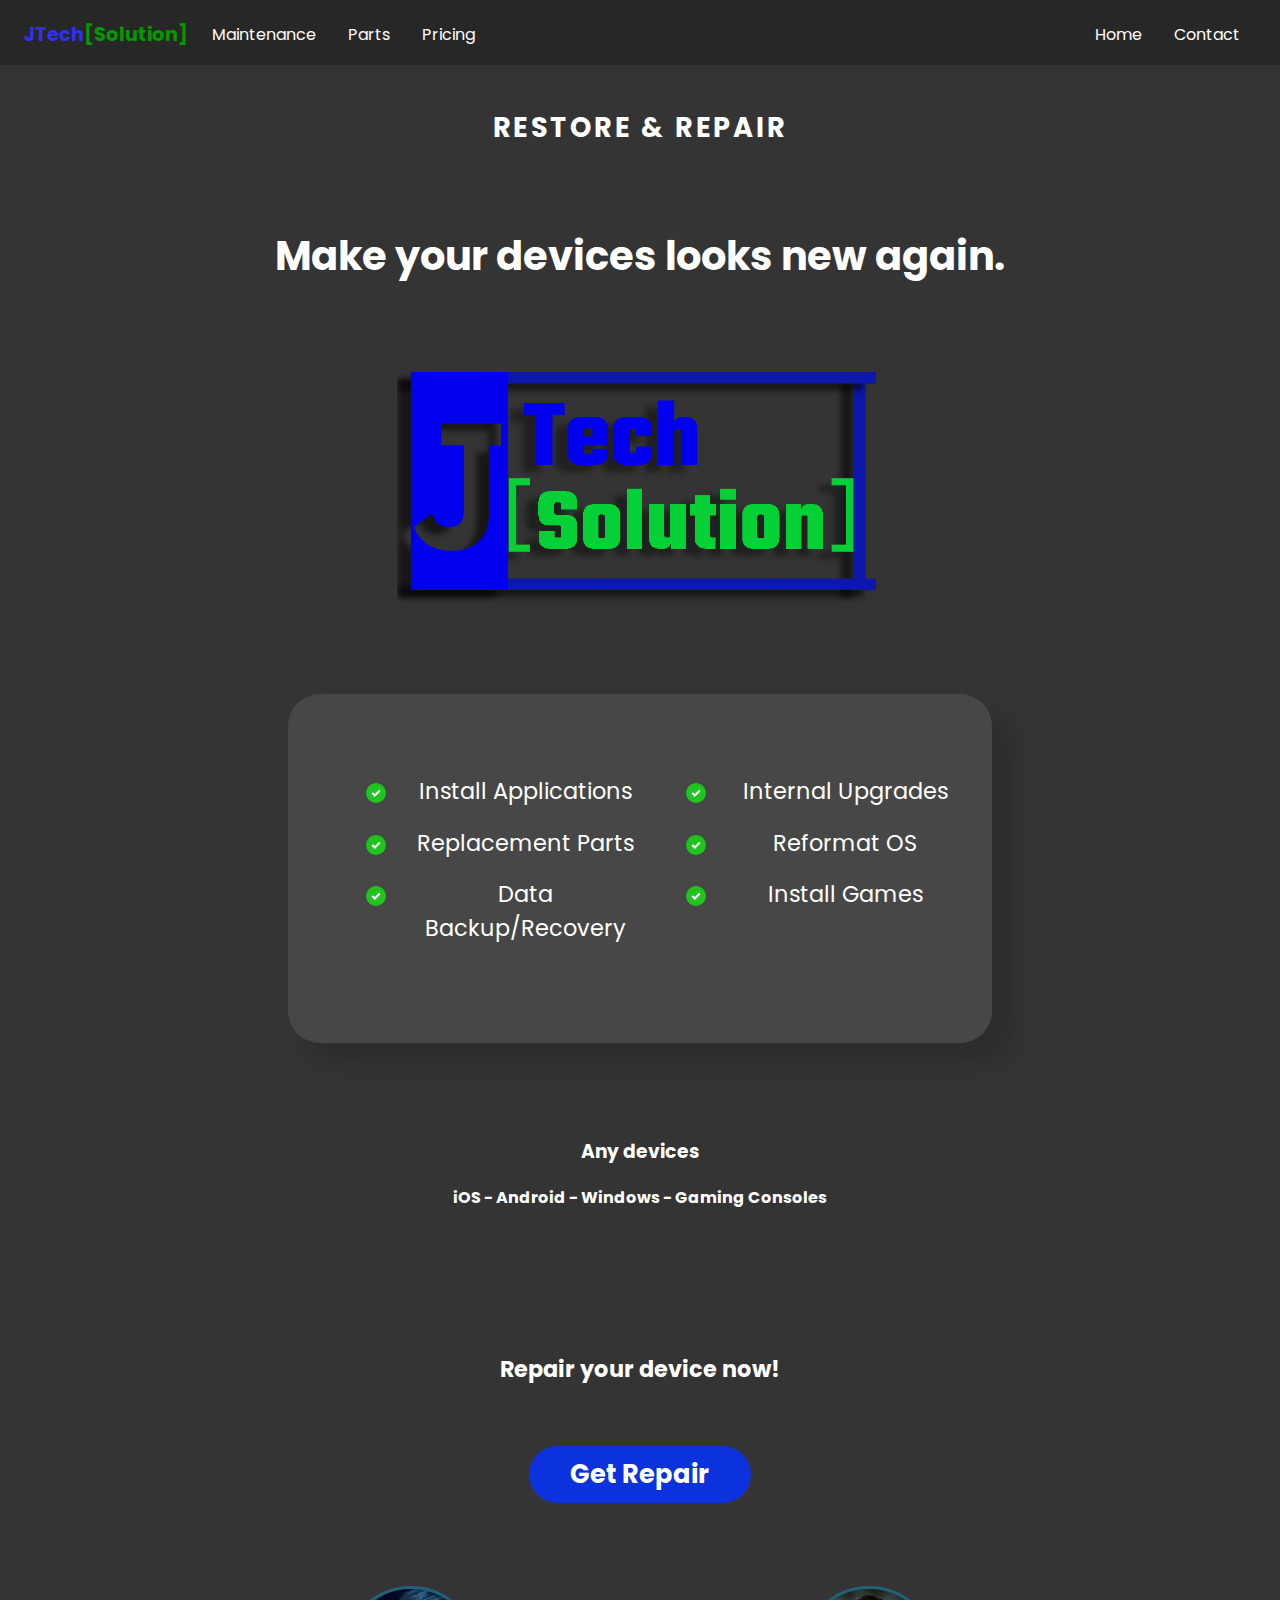
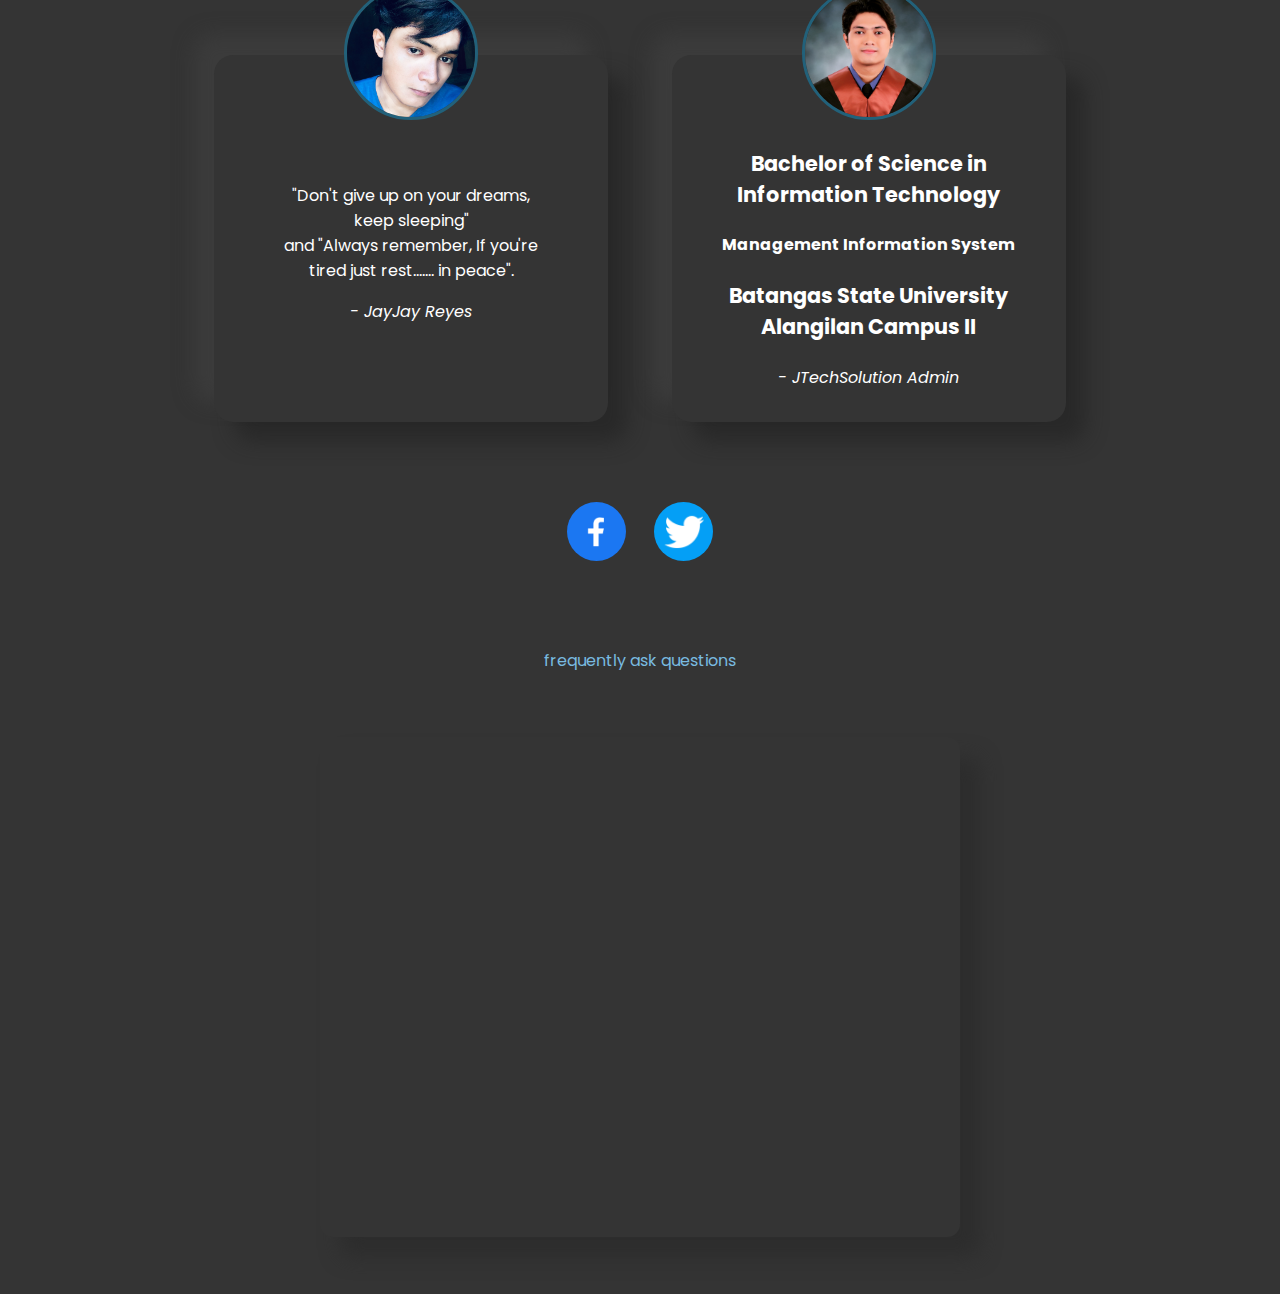
<file: index.html>
<!DOCTYPE html>
<html lang="en">
    <head>
        <meta charset="UTF-8">
        <meta http-equiv="X-UA-Compatible" content="IE=edge">
        <meta name="viewport" content="width=device-width, initial-scale=1.0">
        <title>JTechSolution</title>
        <link rel="stylesheet" href="styles/style.css">
        
    </head>
    <body>
        <div class="navbar">
            <div class="container">
                <a href="#" class="logo">JTech<span>[Solution]</span></a>

                <img id="mobile-cta" class="mobile-menu" src="images/menu.svg" alt="mobilenav">

                <nav>

                    <img id="mobile-exit" class="mobile-menu-exit" src="images/exit.svg" alt="exit">

                    <ul class="primary-nav">
                        <li class="current"><a href="#">Maintenance</a></li>
                        <li><a href="#">Parts</a></li>
                        <li><a href="#">Pricing</a></li>
                    </ul>

                    <ul class="secondary-nav">
                        <li class="current"><a href="#">Home</a></li>
                        <li><a href="#">Contact</a></li>   
                    </ul>
                    
                </nav>
            </div>
        </div>

        <section class="hero">
            <div class="container">
                <div class="left-col">
                    <p class="subhead">Restore &amp; Repair</p>
                    <h1>Make your devices looks new again.</h1>
                </div>
            </div>

            <div>
                <img src="images/jtechlogo.png" class="hero-img" alt="jtech">
            </div>
        </section>

        <section class="feature-section">
            <div class="container">
                <ul class="features-list">
                    <li>Install Applications</li>
                    <li>Internal Upgrades</li>
                    <li>Replacement Parts</li>
                    <li>Reformat OS</li>
                    <li>Data Backup/Recovery</li>
                    <li>Install Games</li>                
                </ul>
            </div>

        </section>

        <div class="container">
            <h3>Any devices</h3>
            <p>iOS - Android - Windows - Gaming Consoles</p>
        </div>

        <section class="container">
            <div class="hero-cta">
                <p class="now">Repair your device now!</p>
                <a class="get" href="#" >Get Repair</a>
            </div>
        </section>

        <section class="testimonials-section">
            <div class="container">
                <ul>
                    <li>
                        <img src="images/IMG_5184.JPG" alt="me">
                        <blockquote class="moto">"Don't give up on your dreams, keep sleeping" <br> and "Always remember, If you're tired just rest....... in peace".</blockquote>
                        <cite>- JayJay Reyes</cite>
                    </li>
                    <li>
                        <img src="images/grad.jpg" alt="grad">
                        <p class="major">Bachelor of Science in Information Technology</p>
                        <p>Management Information System</p>
                        <p class="school">Batangas State University<br>Alangilan Campus II</p>
                        <cite>- JTechSolution Admin</cite>
                    </li>
                </ul>
            </div>

            <div class="links">
                <a class="round" href="https://www.facebook.com/jayjayreeeyesss/" target="blank"><img src="images/fb.png" alt="fb"></a>
                <a class="round" href="https://twitter.com/jayjrys" target="blank"><img src="images/twt.png" alt="twt"></a>
            </div>
        </section>

        <div class="ques">
            <a href="faq.html">frequently ask questions</a>
        </div>

        

        <div class="container">
            <iframe src="https://www.google.com/maps/embed?pb=!1m18!1m12!1m3!1d123907.39917369379!2d120.83892538803319!3d13.952280321580417!2m3!1f0!2f0!3f0!3m2!1i1024!2i768!4f13.1!3m3!1m2!1s0x33bd0a61137e49d9%3A0xb99ad9b12854b042!2sLemery%20-%20Agoncillo%20Road.%2C%20Lemery%2C%20Batangas!5e0!3m2!1sen!2sph!4v1629130337128!5m2!1sen!2sph" width="100%" height="485" style="border:0;" allowfullscreen="" loading="lazy"></iframe>
        </div>


        <script>

            const mobilebtn = document.getElementById('mobile-cta')
            nav = document.querySelector('nav')
            mobilebtnexit = document.getElementById('mobile-exit');

            mobilebtn.addEventListener('click',() => {
                nav.classList.add('menu-btn');
            })

            mobilebtnexit.addEventListener('click',() => {
                nav.classList.remove('menu-btn');
            })


        </script>

    </body>
</html>
</file>
<file: styles/style.css>
@import url("https://fonts.googleapis.com/css2?family=Poppins:wght@400;700&display=swap");
body {
  background: #343434;
  margin: 0;
  font-family: "Poppins", sans-serif;
}

.navbar {
  background: #272727;
  padding: 1em;
  position: fixed;
  width: 100%;
  z-index: 3;
}
.navbar .logo {
  text-decoration: none;
  font-weight: bold;
  color: rgb(48, 48, 245);
  font-size: 1.2em;
}
.navbar .logo span {
  color: rgb(1, 155, 1);
}
.navbar nav {
  display: none;
}
.navbar .container {
  display: flex;
  place-content: space-between;
  padding-top: 4px;
}
.navbar .mobile-menu {
  cursor: pointer;
  margin-right: 2.5em;
}

.ques {
  text-align: center;
  padding-bottom: 4em;
}
.ques a {
  color: rgb(121, 187, 224);
  text-decoration: none;
}

.container {
  color: white;
}
.container p {
  text-align: center;
  font-weight: bold;
  padding-bottom: 0.1em;
}
.container h3 {
  text-align: center;
  padding-top: 4em;
}

ul {
  list-style-type: none;
  margin: 0;
  padding: 0;
}

section {
  padding: 5em 2em;
}

.hero {
  text-align: center;
}

.left-col .subhead {
  text-transform: uppercase;
  font-weight: bold;
  letter-spacing: 0.1em;
  font-size: 1.7em;
}
.left-col h1 {
  font-size: 2.5em;
  line-height: 1.2em;
  margin-top: 2em;
}

.hero-cta {
  text-align: center;
}
.hero-cta .now {
  margin-top: 2em;
  margin-bottom: 3em;
  font-size: 1.4em;
}
.hero-cta .get {
  text-decoration: none;
  background: rgb(12, 50, 221);
  color: white;
  padding: 0.4em 1.6em;
  font-size: 1.6em;
  font-weight: bold;
  border-radius: 10em;
}
.hero-cta .get:hover {
  background: rgb(13, 55, 247);
}

.hero-img {
  width: 100%;
  margin-top: 3em;
}

.feature-section {
  background: #474747;
  border-radius: 2em;
  box-shadow: 20px 20px 20px #2d2d2d;
}

ul.features-list {
  margin: 0;
  padding-left: 0.1em;
  display: grid;
  grid-template-columns: repeat(auto-fit, minmax(19rem, 1fr));
}
ul.features-list li {
  font-size: 1.4em;
  margin-bottom: 0.8em;
  margin-left: 4em;
  position: relative;
}
ul.features-list li:before {
  content: "";
  left: -2em;
  position: absolute;
  width: 20px;
  height: 20px;
  background-image: url("../images/bullet.svg");
  background-size: contain;
  margin-right: 0.5em;
  margin-top: 0.4em;
}

.testimonials-section li {
  background: #343434;
  text-align: center;
  padding: 2em 1em;
  width: 80%;
  margin: 0 auto 5em;
  border-radius: 1.2em;
  box-shadow: -20px -20px 20px rgba(65, 65, 65, 0.6), 20px 20px 20px rgba(34, 34, 34, 0.6);
}
.testimonials-section li img {
  width: 8em;
  height: 8em;
  border-radius: 8em;
  border: 3px solid rgb(34, 97, 122);
  margin-top: -6.3em;
}
.testimonials-section li .school {
  font-size: 1.3em;
}
.testimonials-section li .major {
  font-size: 1.3em;
}
.testimonials-section ul {
  margin-top: 4em;
}
.testimonials-section .links {
  text-align: center;
  margin-top: 0;
}
.testimonials-section .links img {
  width: 3.7em;
  height: 3.7em;
  border-radius: 5em;
  margin: 0 12px;
}
.testimonials-section .links img:hover {
  opacity: 0.9;
}

nav.menu-btn {
  display: block;
  background-color: #455390;
  -webkit-backdrop-filter: blur(20px);
          backdrop-filter: blur(20px);
  height: 40%;
  border-bottom-left-radius: 10px;
}

nav {
  position: fixed;
  z-index: 999;
  width: 40%;
  right: 0;
  top: 0;
  background-color: #444444;
  height: 100%;
  padding: 1em;
}
nav ul.primary-nav {
  margin-top: 3em;
}
nav li a {
  text-align: center;
  color: white;
  text-decoration: none;
  padding: 0.5em;
  font-size: 1.3em;
  display: block;
}
nav li a:hover {
  color: rgb(37, 190, 23);
}

.mobile-menu-exit {
  float: right;
  margin: 0.3em;
  cursor: pointer;
}

div {
  text-align: center;
}
div iframe {
  width: 380px;
  height: 500px;
  border-radius: 13px;
  margin-bottom: 50px;
  box-shadow: 20px 20px 20px #2d2d2d;
}

.page2 {
  padding-top: 100px;
}
.page2 div {
  padding-bottom: 1em;
}
.page2 h3 {
  margin-left: 1em;
  font-weight: lighter;
  color: rgb(68, 197, 68);
  text-align: left;
  padding-bottom: 1px;
}
.page2 p {
  text-align: left;
  margin-left: 2em;
  color: rgb(121, 187, 224);
}

@media only screen and (min-width: 768px) {
  .mobile-menu, .mobile-menu-exit {
    display: none;
  }
  .navbar .container {
    display: grid;
    grid-template-columns: 180px auto;
    justify-content: unset;
  }
  .navbar nav {
    display: flex;
    justify-content: space-between;
    background: none;
    position: unset;
    height: auto;
    width: 100%;
    padding: 0;
  }
  .navbar nav ul {
    display: flex;
  }
  .navbar nav a {
    font-size: 1em;
    padding: 0.1em 1em;
  }
  .navbar nav ul.primary-nav {
    margin: 0;
  }
  .hero-img {
    width: 40%;
    margin-top: 3em;
  }
  .navbar {
    position: fixed;
    width: 100%;
    z-index: 9999;
  }
  .navbar .secondary-nav {
    margin-right: 2.5em;
  }
  .container .hero-cta .get {
    width: 80%;
  }
  .testimonials-section ul {
    margin: 0 110px;
  }
  .feature-section {
    margin: 0 200px;
  }
  .container iframe {
    width: 60%;
  }
}
@media only screen and (min-width: 1200px) {
  .feature-section {
    width: 50%;
    margin: auto;
  }
  .testimonials-section ul {
    display: flex;
    gap: 4rem;
    width: 70%;
    margin: 0 auto;
  }
  .testimonials-section .moto {
    padding-top: 40px;
  }
  .container iframe {
    max-width: 50%;
  }
}/*# sourceMappingURL=style.css.map */
</file>
